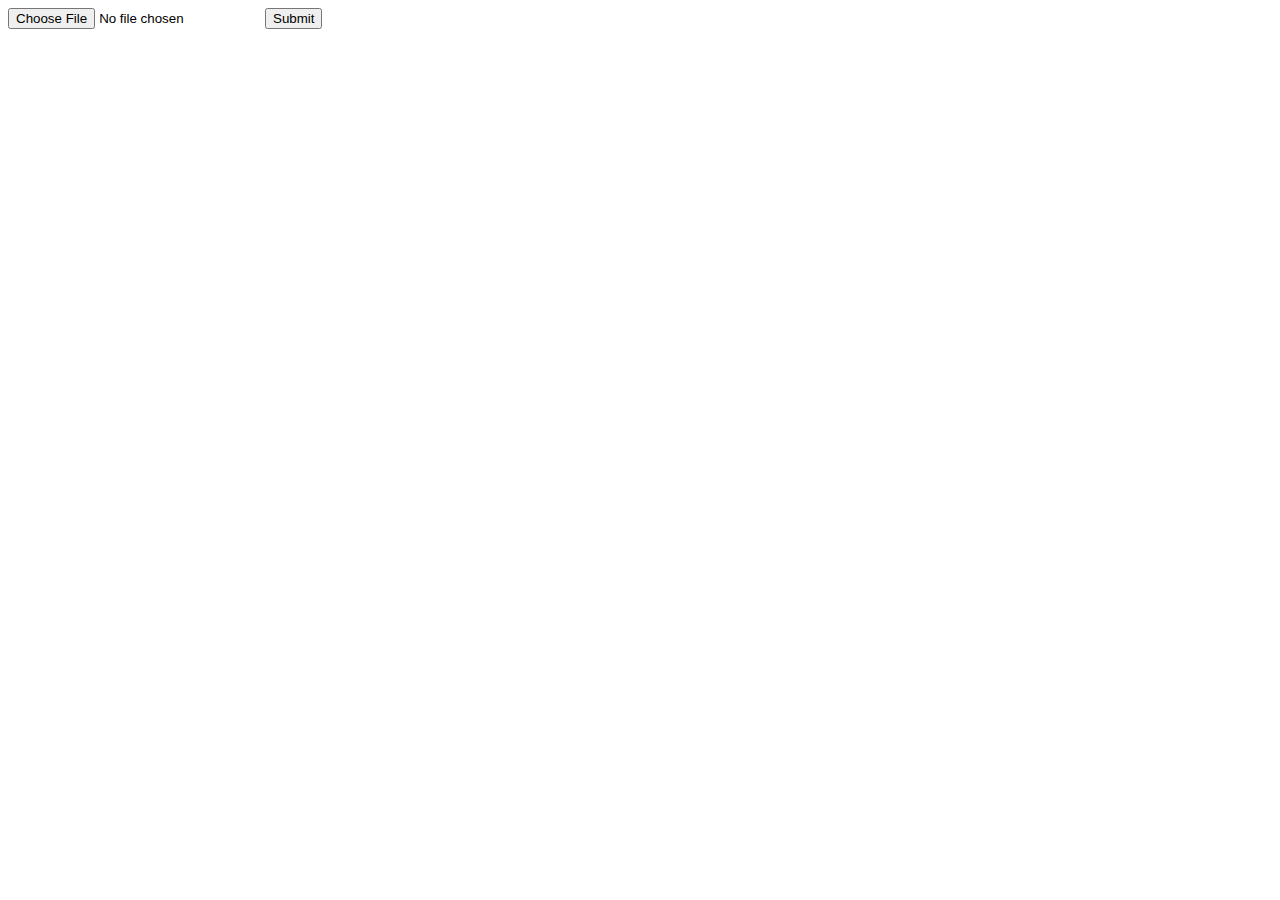
<file: upload.html>
<html>
   <body>
      <form action = "http://localhost:5000/uploaderRest" method = "POST" 
         enctype = "multipart/form-data">
         <input type = "file" name = "file" />
         <input type = "submit"/>
      </form>
   </body>
</html>
</file>
